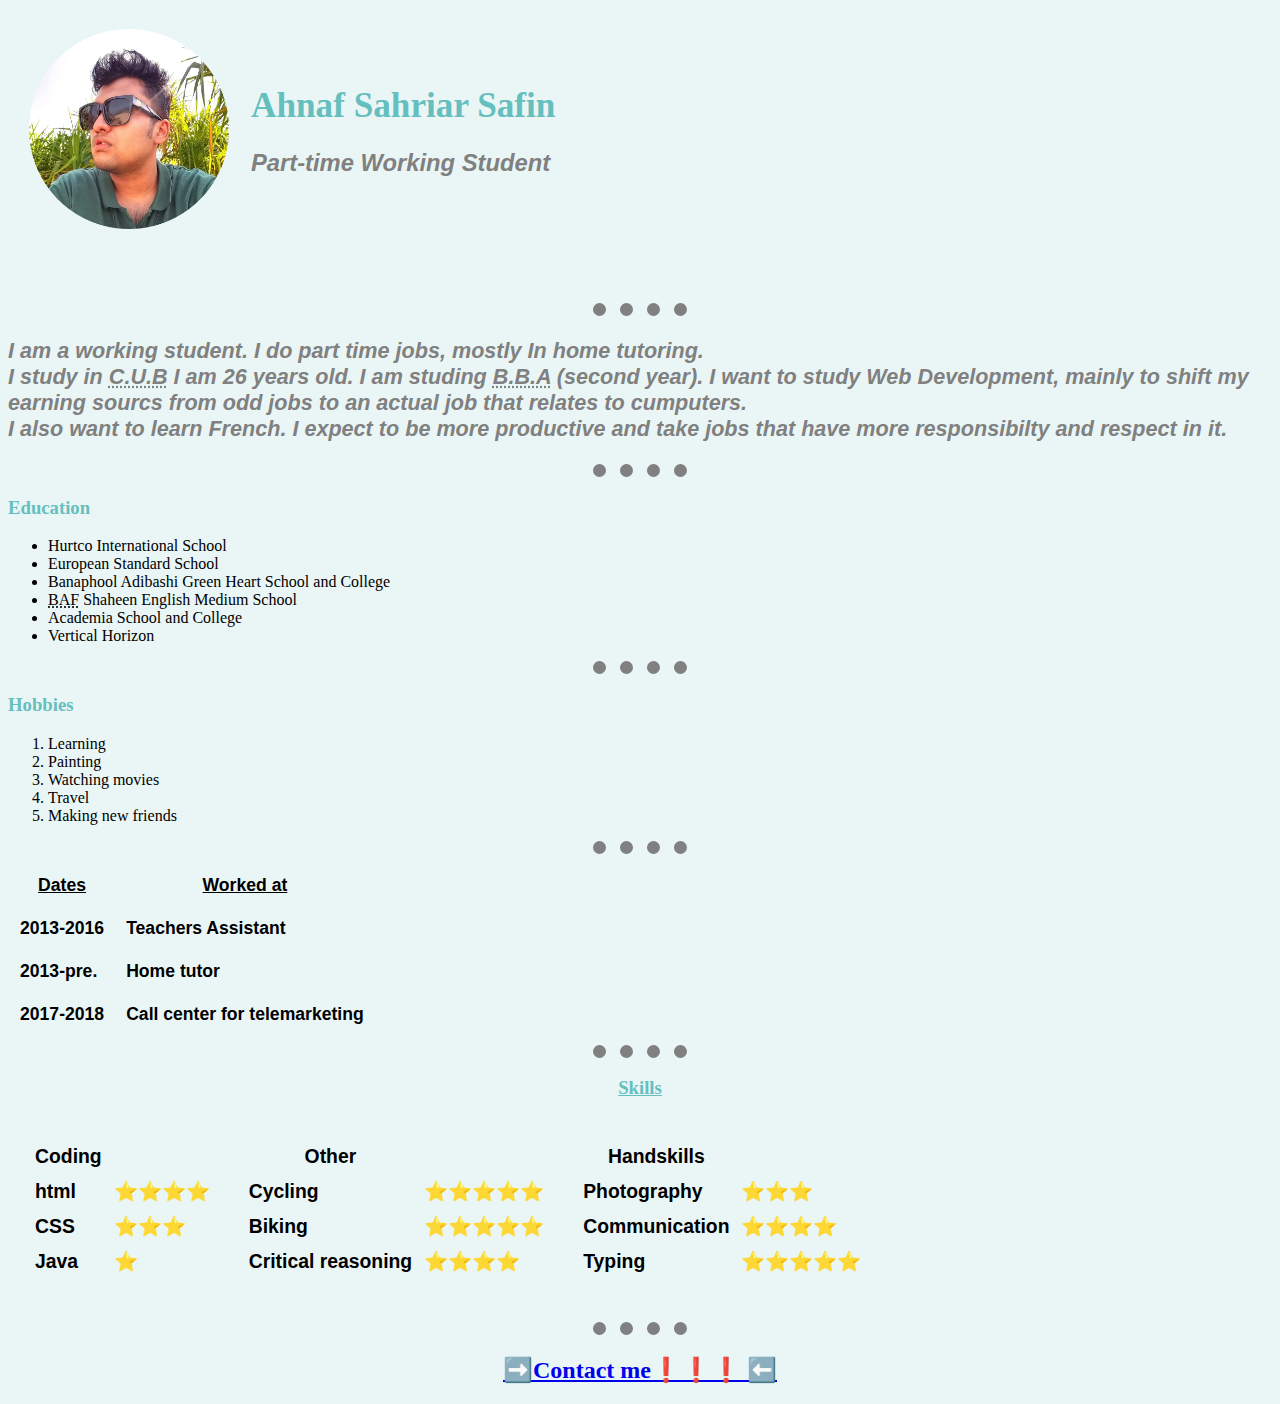
<file: Personal sites/index.html>
<!DOCTYPE html>
<html lang="en" dir="ltr">

<head>
  <meta charset="utf-8">
  <title>About Me!!</title>

<link rel="stylesheet" href="styles.css/style.css">


</head>

<body>

  <table cellspacing="20">
    <tr>
      <td><img src="safin.png" alt="Ahnaf Sahriar Safin Profile Picture" height="200" width="200"></td>
      <td>
        <h1> <strong>Ahnaf Sahriar Safin</strong> </h1>
        <p><em>Part-time Working <strong>Student </strong></em>
      </td>
    </tr>

  </table>
  </p>
  <br />
  <hr size="3" noshade />
  <p>
    I am a working student. I do part time jobs, mostly In home tutoring.
    <br />I study in <abbr title="Candian University of Bangladesh">C.U.B</abbr>
    I am 26 years old. I am studing <abbr title="Bacholor in Business Administration">B.B.A</abbr> (second year).
    I want to study Web Development, mainly to shift my earning sourcs from odd jobs to an actual job that relates to cumputers.
    <br /> I also want to learn <strong>French</strong>.
    I expect to be more productive and take jobs that have more responsibilty and respect in it.
    <hr size="3" noshade />
  <h3>Education</h3>
  <ul>
    <li>
      Hurtco International School
    </li>
    <li>European Standard School</li>
    <li>Banaphool Adibashi Green Heart School and College</li>
    <li><abbr title="Bangladesh Air Force">BAF</abbr> Shaheen English Medium School</li>
    <li> Academia School and College</li>
    <li>Vertical Horizon</li>
  </ul>
  <hr size="3" noshade />
  <h3>Hobbies</h3>
  <ol>
    <li>Learning</li>
    <li>Painting</li>
    <li>Watching movies</li>
    <li>Travel</li>
    <li>Making new friends</li>
  </ol>
  <hr size="3" noshade />
  <table cellpadding="10">
    <thead>
      <tr>
        <th><u>
            Dates
          </u></th>
        <th> <u>Worked at</u></th>
      </tr>
    </thead>
    <tbody>
      <tr>
        <td>2013-2016</td>
        <td>Teachers Assistant</td>
      </tr>
      <tr>
        <td>2013-pre.</td>
        <td>Home tutor</td>
      </tr>
      <tr>
        <td>2017-2018</td>
        <td>Call center for telemarketing</td>

      </tr>
    </tbody>
  </table>
  <hr size="3" noshade />
  <center>
    <h3><u>Skills</u></h3>
  </center>

  <table cellspacing="15">
    <tr>
      <td>
        <table cellspacing="10">
          <thead>
            <th>Coding</th>
          </thead>
          <tbody>
            <tr>
              <td>html</td>
              <td>⭐⭐⭐⭐</td>
            </tr>
            <tr>
              <td>CSS</td>
              <td>⭐⭐⭐</td>
            </tr>
            <tr>
              <td>Java</td>
              <td>⭐</td>
            </tr>
          </tbody>
        </table>
      </td>
      <td>
        <table cellspacing="10">
          <thead>
            <th>Other</th>
          </thead>
          <tbody>
            <tr>
              <td>Cycling</td>
              <td>⭐⭐⭐⭐⭐</td>
            </tr>
            <tr>
              <td>Biking</td>
              <td>⭐⭐⭐⭐⭐</td>
            </tr>
            <tr>
              <td>Critical reasoning</td>
              <td>⭐⭐⭐⭐</td>
            </tr>

          </tbody>
        </table>
      </td>
      <td>
        <table cellspacing="10">
          <thead>
            <th>Handskills</th>
          </thead>
          <tbody>
            <tr>
              <td>Photography</td>
              <td>⭐⭐⭐</td>
            </tr>
            <tr>
              <td>Communication</td>
              <td>⭐⭐⭐⭐</td>
            </tr>
            <tr>
              <td>Typing</td>
              <td>⭐⭐⭐⭐⭐</td>
            </tr>
          </tbody>
        </table>
      </td>
    </tr>
    </tbody>
  </table>


  </p>

  <hr size="3" noshade />



  <center>
    <h2> <strong> <a href="Contact page.html">➡️Contact me❗️❗️❗️ ⬅️ </a></strong>
    </h2>
  </center>

</body>

</html>
</file>
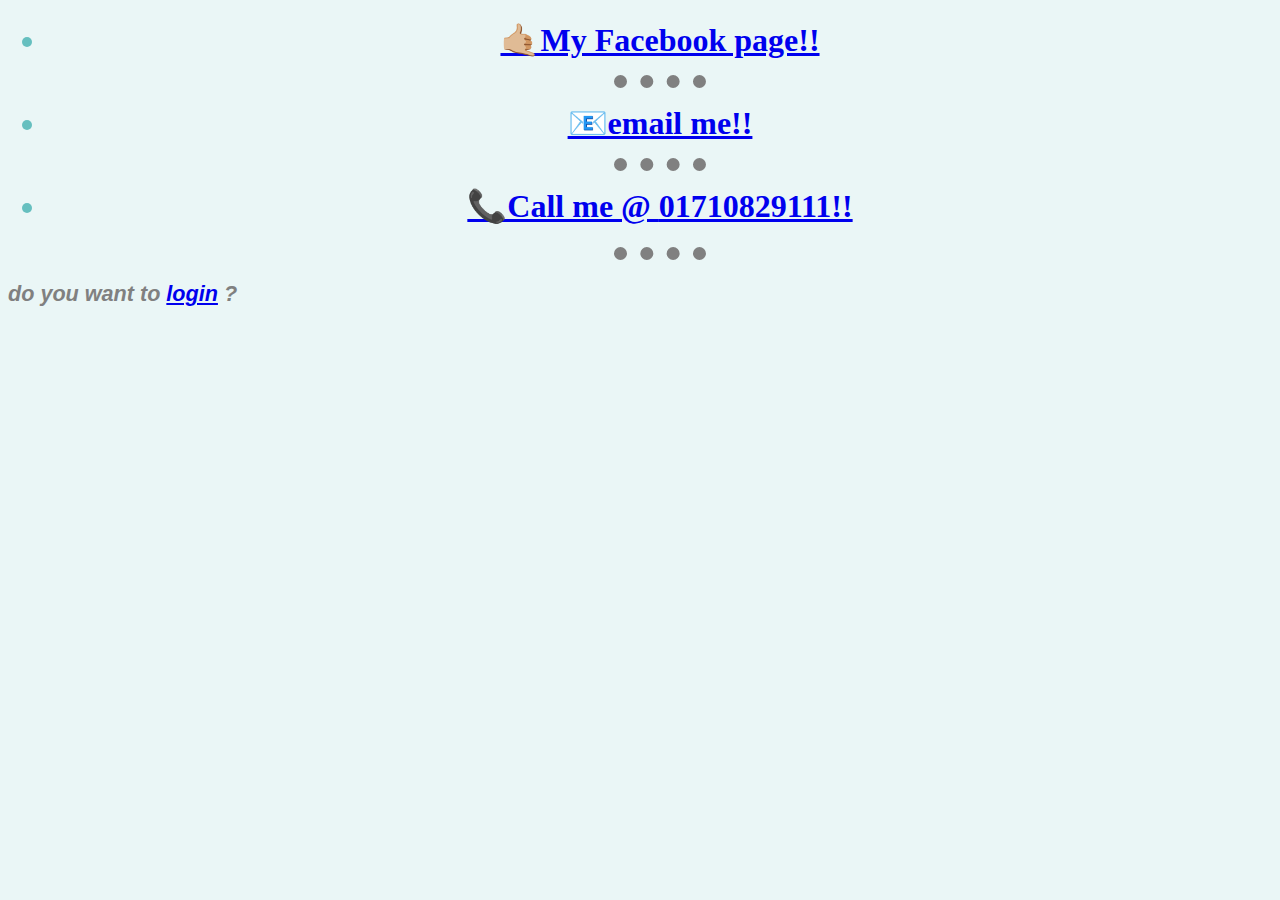
<file: Personal sites/Contact page.html>
<!DOCTYPE html>
<html lang="en" dir="ltr">
  <head>
    <meta charset="utf-8">
    <title>Contact Page</title>
    <link rel="stylesheet" href="styles.css/style.css">
  </head>
  <body>
    <center>
      <ul><h1>  <li><a href="https://www.facebook.com/AhnafSahriar23">🤙🏼My Facebook page!!</a></li> <hr>
        <li><a href="mailto:safinworks@gmail.com">📧email me!!</a></li> <hr>
        <li><a href="tel: 01710829111">📞Call me @ <strong>01710829111!!</strong></a></li></h1> <hr>

      </ul>
      </center>
      <p>do you want to <a href="loginform.html">login</a> ? </p>

  </body>
</html>
</file>
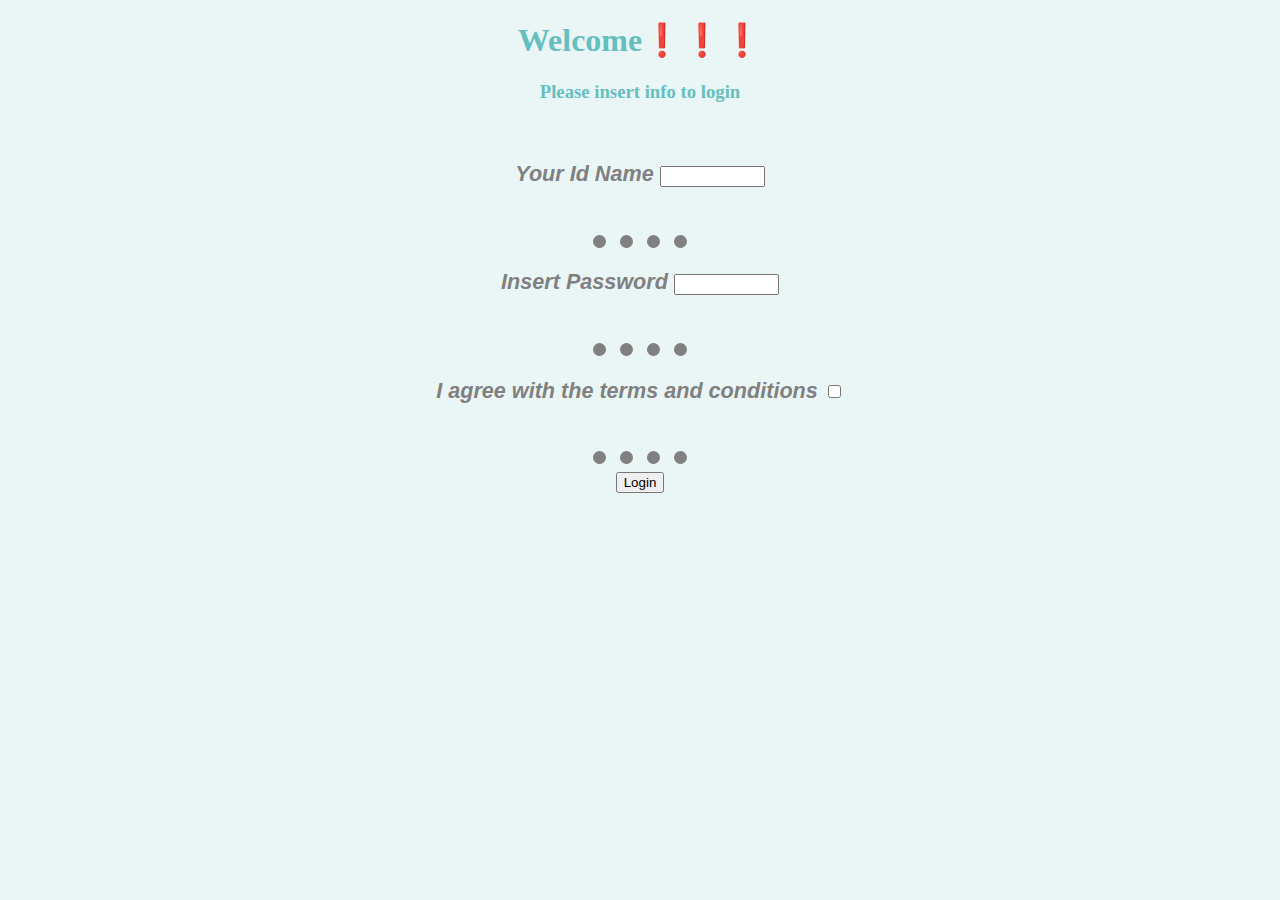
<file: Personal sites/loginform.html>
<!DOCTYPE html>
<html lang="en" dir="ltr">
  <head>
    <meta charset="utf-8">
    <title>Form</title>
    <link rel="stylesheet" href="styles.css/style.css">
  </head>
  <body>
      <center>
<h1>Welcome❗️❗️❗️</h1>
<h3>Please insert info to login</h3> <br>
<h4>
  <form class="" action="index.html" method="post">

  <p>  <label for="Name">Your Id Name</label>
    <input type="text" id="Name" name="" value="" minlength="4" maxlength="8" size="10"></p><br>
    <hr>
  <p> <label for="Password">Insert Password</label>
    <input type="password" name="" value=""minlength="4" maxlength="8" size="10"></p>  <br>
    <hr>  <p><label for="Binding Contract">I agree with the terms and conditions</label>
  <input type="checkbox" name="" value=""></p>
<br> <hr>
      <input type="button" name="Login" value="Login">


  </form>
</h4>
</center>
  </body>
</html>
</file>
<file: Personal sites/styles.css/style.css>
body {
  background-color: #EAF6F6;
}

hr {
  background-color: inherit;
  border-style: dotted none none;
  border-color: GREY;
  border-width: 13px;
  width: 7.5%;
}

h1 {
  font-family: "Lucida Handwriting", cursive;
  color: #66BFBF;
}

h3 {
  font-family: "Garamond", serif;
  color: #66BFBF
}
p {
  color: grey;
  font-size: 135%;
  font-style: italic;
  font-weight: bold;
  font-family: "Garamond",sans-serif;}
  table {
    font-size: 110%;
    font-weight: bold;
    font-family: "Garamond",sans-serif;
  }
</file>
